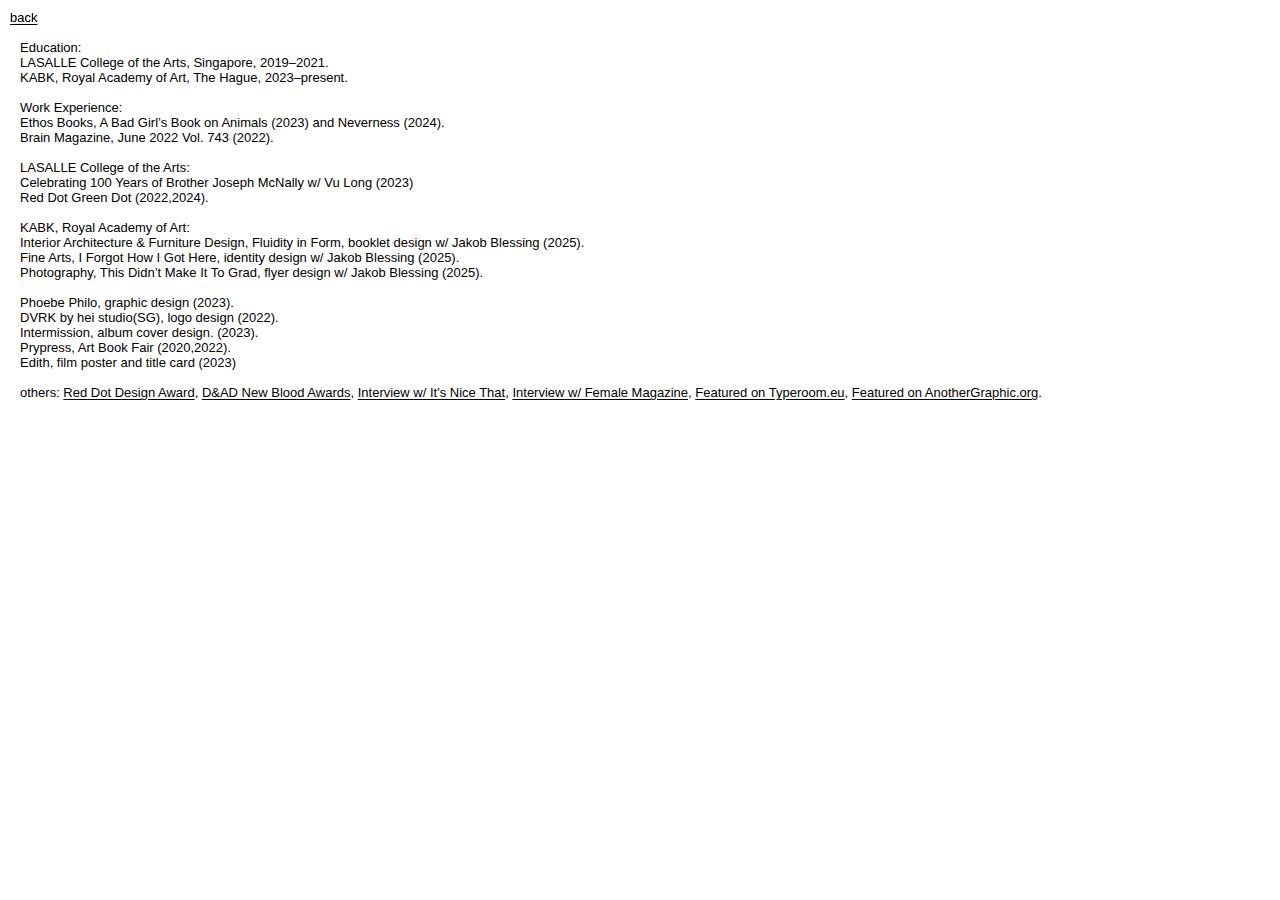
<file: cv.html>
<!DOCTYPE html>
<html lang="en">
<head>
  <meta charset="UTF-8" />
  <title>Thaqif Nazri</title>
  <link rel="stylesheet" href="style.css" />
</head>
<body>

  <!-- Toggles -->
  <a class="top-left" id="toggle-description" href="index.html">back</a>

  <div  class="cv-container" style="margin-top: 40px;">
    <p>
      Education: </u> <br>
      LASALLE College of the Arts, Singapore, 2019–2021. <br>
      KABK, Royal Academy of Art, The Hague, 2023–present.  <br>
      <br>
Work Experience: <br>
      Ethos Books, A Bad Girl’s Book on Animals (2023) and Neverness (2024). <br>
      Brain Magazine, June 2022 Vol. 743 (2022). <br>
      <br>
      LASALLE College of the Arts: <br>
      Celebrating 100 Years of Brother Joseph McNally w/ Vu Long (2023)<br>
      Red Dot Green Dot (2022,2024).<br>
      <br>
      KABK, Royal Academy of Art: <br>
      Interior Architecture & Furniture Design, Fluidity in Form, booklet design w/ Jakob Blessing (2025).<br>
      Fine Arts, I Forgot How I Got Here, identity design w/ Jakob Blessing (2025).<br>
      Photography, This Didn’t Make It To Grad, flyer design w/ Jakob Blessing (2025). <br>
      <br>
      Phoebe Philo, graphic design (2023).<br>
      DVRK by hei studio(SG), logo design (2022).<br>
      Intermission, album cover design. (2023).<br>
      Prypress, Art Book Fair (2020,2022).<br>
      Edith, film poster and title card (2023)<br>
      <br>
      others:
  
      <a href="https://www.red-dot.org/project/the-damascus-modular-typeface-54807" class="cv" target="_blank">Red Dot Design Award</a>,
      <a href="https://www.dandad.org/awards/new-blood/2021/audible/3891/listen-in-state/" class="cv" target="_blank">D&AD New Blood Awards</a>,
      <a href="https://www.itsnicethat.com/articles/thaqif-nazri-graphic-design-270921" class="cv" target="_blank">Interview w/ It's Nice That</a>,
      <a href="https://www.femalemag.com.sg/gallery/culture/thaqif-nazri-singapore-freelance-graphic-designer-typography/" class="cv" target="_blank">Interview w/ Female Magazine</a>,
      <a href="https://www.typeroom.eu/the-damascus-modular-typeface-inspired-by-history-made-with-type" class="cv" target="_blank">Featured on Typeroom.eu</a>,
      <a href="https://anothergraphic.org/thaqif-nazri/" class="cv" target="_blank">Featured on AnotherGraphic.org</a>.
    </p>
  </div>
</file>
<file: style.css>
/* ========== Reset ========== */
* {
  box-sizing: border-box;
}

body {
  margin: 20px;
  font-family: Helvetica, Arial, sans-serif;
  font-size: 13px;
  font-weight: 500;
  background: white;
  overflow-x: hidden;
}


/* ========== Toggles ========== */
.top-left,
.index {
  position: fixed;
  left: 10px;
  cursor: pointer;
  text-decoration: underline;
  text-underline-offset: 2px;
  z-index: 10;
  color: white;
  mix-blend-mode: difference;
  user-select: none;
}

#toggle-description {
  top: 10px;
}

.index {
  top: 130px;
}

.top-left:hover,
.index:hover {
  text-decoration: none;
}


/* ========== Description Menu ========== */
#menu2 {
  position: fixed;
  top: 35px;
  left: -10px;
  max-width: 400px;
  height: 0;
  padding: 0 40px;
  overflow: hidden;
  color: white;
  line-height: 1.3;
  mix-blend-mode: difference;
  user-select: none;
  transition: height 0.5s ease;
}

#menu2 .description a {
  color: inherit;
  text-decoration: none;
  text-underline-offset: 2px;
}

#menu2 .description a:hover {
  text-decoration: underline;
}


/* ========== Artwork Dropdown Menu ========== */
#menu {
  position: fixed;
  top: 155px;
  left: 30px;
  max-width: 25vw;
  height: 0;
  padding: 0;
  overflow: hidden;
  color: white;
  margin: 0 auto;
  mix-blend-mode: difference;
  user-select: none;
  transition: height 1s ease;
}

.menu-inner {
  display: flex;
  flex-wrap: wrap;
  gap: 0;
}

#menu button {
  all: unset;
  cursor: pointer;
  width: 100%;
  text-decoration: none;
  text-underline-offset: 2px;
}

#menu button:hover {
  text-decoration: underline;
}


/* ========== Carousel ========== */
.carousel {
  position: fixed;
  top: 0;
  left: 0;
  width: 100vw;
  height: 100vh;
  background: black;
  overflow-x: scroll;
  overflow-y: hidden;
  white-space: nowrap;
  scroll-behavior: smooth;
  z-index: -1;
  scrollbar-width: thin;
  scrollbar-color: transparent;
  will-change: transform, scroll-position;
}

.carousel::-webkit-scrollbar {
  height: 8px;
}

.carousel::-webkit-scrollbar-thumb {
  background: #888;
  border-radius: 4px;
}


/* ========== Slides ========== */
.slides {
  display: flex;
  height: 100vh;
  will-change: transform, scroll-position;
}

.slide {
  flex: 0 0 auto;
  height: 100vh;
  position: relative;
}

.slide img,
.slide video {
  height: 100vh;
  width: auto;
  object-fit: contain;
  display: block;
  user-select: none;
  -webkit-user-drag: none;
}

.slide.small {
  transform: scale(0.8);
  transform-origin: center;
}


/* ========== CV Link ========== */
.cv {
  color: black;
  margin-top: 30px;
  text-decoration: underline;
  text-underline-offset: 2px;
  user-select: none;
}

.cv:visited,
.cv:focus,
.cv:active {
  color: black;
  text-decoration: underline;
}

.cv:hover {
  text-decoration: none;
}
</file>
